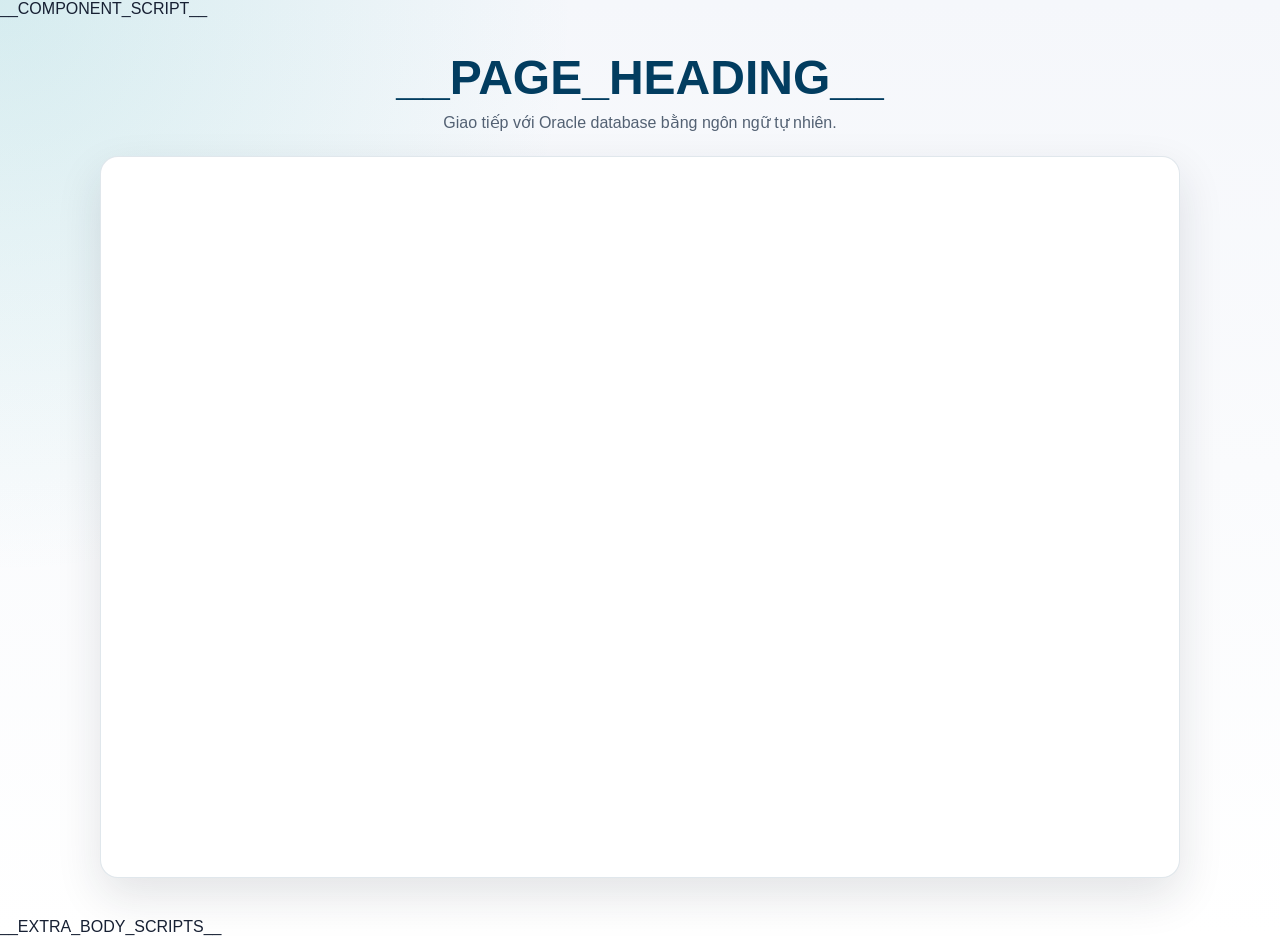
<file: src/nl_2_sql_vanna_oracle_pc/templates/index.html>
<!DOCTYPE html>
<html lang="en">
<head>
    <meta charset="utf-8">
    <meta name="viewport" content="width=device-width, initial-scale=1">
    <title>__PAGE_TITLE__</title>
    <style>
        :root {
            color-scheme: light;
            font-family: Arial, sans-serif;
            background: #f5f7fb;
            color: #172033;
        }

        body {
            margin: 0;
            min-height: 100vh;
            background:
                radial-gradient(circle at top left, rgba(21, 168, 168, 0.14), transparent 36rem),
                linear-gradient(180deg, #f5f7fb 0%, #ffffff 100%);
        }

        main {
            box-sizing: border-box;
            width: min(1120px, 100%);
            min-height: 100vh;
            margin: 0 auto;
            padding: 32px 20px;
        }

        header {
            margin-bottom: 24px;
            text-align: center;
        }

        h1 {
            margin: 0 0 8px;
            color: #023d60;
            font-size: clamp(2rem, 5vw, 3rem);
        }

        p {
            margin: 0;
            color: #536173;
        }

        .chat-shell {
            height: min(720px, calc(100vh - 180px));
            min-height: 520px;
            overflow: hidden;
            border: 1px solid rgba(2, 61, 96, 0.12);
            border-radius: 18px;
            background: #ffffff;
            box-shadow: 0 18px 45px rgba(23, 32, 51, 0.12);
        }

        vanna-chat {
            display: block;
            width: 100%;
            height: 100%;
        }
    </style>
    __COMPONENT_SCRIPT__
</head>
<body>
    <main>
        <header>
            <h1>__PAGE_HEADING__</h1>
            <p>Giao tiếp với Oracle database bằng ngôn ngữ tự nhiên.</p>
        </header>

        <section class="chat-shell" aria-label="Vanna chat">
            <vanna-chat
                title="__CHAT_TITLE__"
                api-base="__API_BASE_URL__"
                sse-endpoint="__API_BASE_URL__/api/vanna/v2/chat_sse"
                ws-endpoint="__API_BASE_URL__/api/vanna/v2/chat_websocket"
                poll-endpoint="__API_BASE_URL__/api/vanna/v2/chat_poll">
            </vanna-chat>
        </section>
    </main>
    __EXTRA_BODY_SCRIPTS__
</body>
</html>
</file>
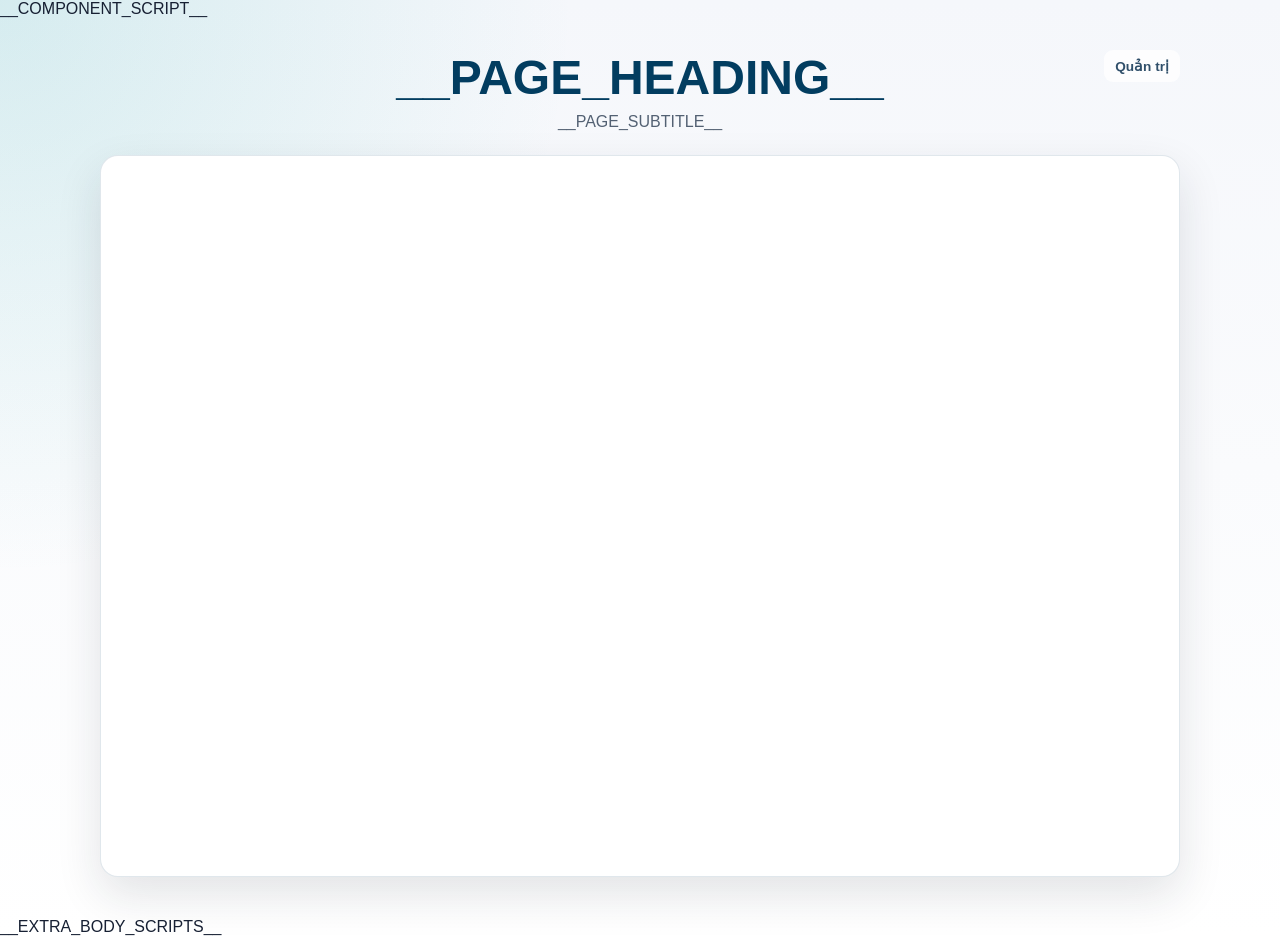
<file: src/nl_2_sql_vanna_oracle_pc/ui/templates/index.html>
<!DOCTYPE html>
<html lang="vi">
<head>
    <meta charset="utf-8">
    <meta name="viewport" content="width=device-width, initial-scale=1">
    <title>__PAGE_TITLE__</title>
    <style>
        :root {
            color-scheme: light;
            font-family: Arial, sans-serif;
            background: #f5f7fb;
            color: #172033;
        }

        body {
            margin: 0;
            min-height: 100vh;
            background:
                radial-gradient(circle at top left, rgba(21, 168, 168, 0.14), transparent 36rem),
                linear-gradient(180deg, #f5f7fb 0%, #ffffff 100%);
        }

        main {
            box-sizing: border-box;
            width: min(1120px, 100%);
            min-height: 100vh;
            margin: 0 auto;
            padding: 32px 20px;
        }

        header {
            position: relative;
            margin-bottom: 24px;
            text-align: center;
        }

        .admin-link {
            position: absolute;
            top: 0;
            right: 0;
            border-radius: 9px;
            padding: 8px 11px;
            color: #31506b;
            background: rgba(255, 255, 255, 0.78);
            text-decoration: none;
            font-size: 0.85rem;
            font-weight: 700;
        }

        h1 {
            margin: 0 0 8px;
            color: #023d60;
            font-size: clamp(2rem, 5vw, 3rem);
        }

        p {
            margin: 0;
            color: #536173;
        }

        .chat-shell {
            height: min(720px, calc(100vh - 180px));
            min-height: 520px;
            overflow: hidden;
            border: 1px solid rgba(2, 61, 96, 0.12);
            border-radius: 18px;
            background: #ffffff;
            box-shadow: 0 18px 45px rgba(23, 32, 51, 0.12);
        }

        vanna-chat {
            display: block;
            width: 100%;
            height: 100%;
        }

        @media (max-width: 640px) {
            .admin-link {
                position: static;
                display: inline-block;
                margin-bottom: 12px;
            }
        }
    </style>
    __COMPONENT_SCRIPT__
</head>
<body>
    <main>
        <header>
            <a class="admin-link" href="/admin">Quản trị</a>
            <h1>__PAGE_HEADING__</h1>
            <p>__PAGE_SUBTITLE__</p>
        </header>

        <section class="chat-shell" aria-label="Vanna chat">
            <vanna-chat
                title="__CHAT_TITLE__"
                api-base="__API_BASE_URL__"
                sse-endpoint="__API_BASE_URL__/api/vanna/v2/chat_sse"
                ws-endpoint="__API_BASE_URL__/api/vanna/v2/chat_websocket"
                poll-endpoint="__API_BASE_URL__/api/vanna/v2/chat_poll">
            </vanna-chat>
        </section>
    </main>
    __EXTRA_BODY_SCRIPTS__
</body>
</html>
</file>
